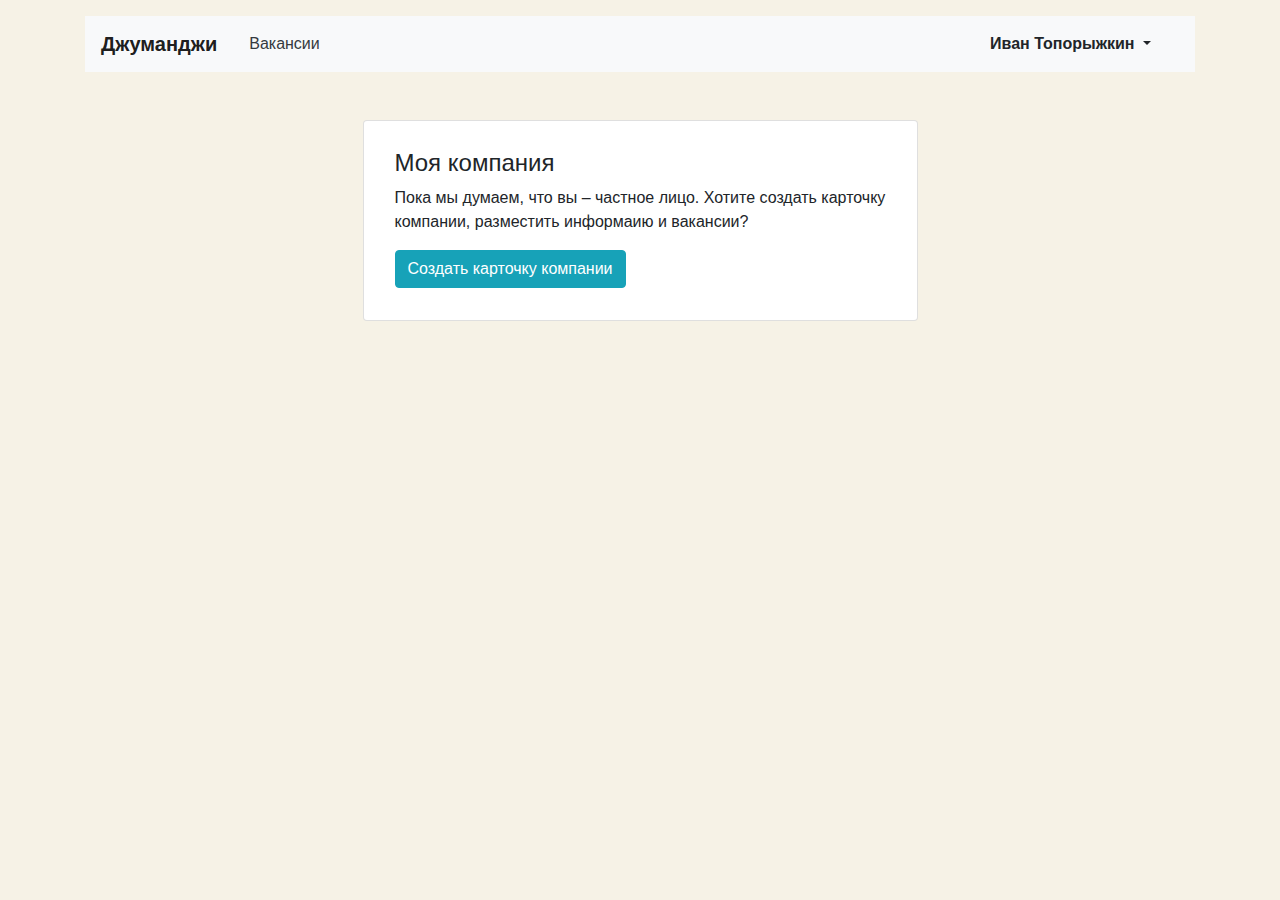
<file: templates/vacancies/company-create.html>
<!DOCTYPE html>
<html lang="ru">

<head>
  <meta charset="UTF-8">
  <title>Создать карточку компании | Джуманджи</title>
  <meta name="viewport" content="width=device-width, initial-scale=1.0, user-scalable=no">
  <link rel="stylesheet" href="https://stackpath.bootstrapcdn.com/bootstrap/4.3.1/css/bootstrap.min.css" integrity="sha384-ggOyR0iXCbMQv3Xipma34MD+dH/1fQ784/j6cY/iJTQUOhcWr7x9JvoRxT2MZw1T" crossorigin="anonymous">
  <style>
    body {
      background-color: #F6F2E6;
    }
  </style>
</head>

<body>
  <header class="container mt-3">
    <nav class="navbar navbar-expand-lg navbar-light bg-light">
      <a class="navbar-brand mr-4 font-weight-bold" href="#">Джуманджи</a>
      <button class="navbar-toggler" type="button" data-toggle="collapse" data-target="#navbarNav" aria-controls="navbarNav" aria-expanded="false" aria-label="Toggle navigation">
        <span class="navbar-toggler-icon"></span>
      </button>
      <div class="collapse navbar-collapse justify-content-between" id="navbarNav">
        <ul class="navbar-nav col-10">
          <li class="nav-item">
            <a class="nav-link text-dark" href="#">Вакансии</a>
          </li>

        </ul>
        <ul class="navbar-nav col-2 justify-content-end">
          <li class="nav-item active">
            <div class="btn-group">
              <button type="button" class="btn dropdown-toggle font-weight-bold" data-toggle="dropdown" aria-haspopup="true" aria-expanded="false">
                Иван Топорыжкин
              </button>
              <div class="dropdown-menu dropdown-menu-right mt-3">
                <a href="#" class="dropdown-item py-2">Профиль</a>
                <a href="#" class="dropdown-item py-2">Резюме</a>
                <a href="#" class="dropdown-item py-2">Компания</a>
                <a href="#" class="dropdown-item py-2">Выйти</a>
              </div>
            </div>
          </li>
        </ul>
      </div>
    </nav>
  </header>

  <main class="container mt-3 pb-5">
    <section class="col-12 col-lg-6 offset-lg-3 mt-5 card">
      <div class="card-body px-3 pb-4">
        <h1 class="h4 pt-2">Моя компания</h1>
        <p class="mt-2">Пока мы думаем, что вы – частное лицо. Хотите создать карточку компании, разместить информаию и вакансии?</p>
        <a href="#" class="btn btn-info mb-2">Создать карточку компании</a>
      </div>
    </section>
  </main>

  <script src="https://code.jquery.com/jquery-3.2.1.slim.min.js" integrity="sha384-KJ3o2DKtIkvYIK3UENzmM7KCkRr/rE9/Qpg6aAZGJwFDMVNA/GpGFF93hXpG5KkN" crossorigin="anonymous"></script>
  <script src="https://cdnjs.cloudflare.com/ajax/libs/popper.js/1.12.9/umd/popper.min.js" integrity="sha384-ApNbgh9B+Y1QKtv3Rn7W3mgPxhU9K/ScQsAP7hUibX39j7fakFPskvXusvfa0b4Q" crossorigin="anonymous"></script>
  <script src="https://maxcdn.bootstrapcdn.com/bootstrap/4.0.0/js/bootstrap.min.js" integrity="sha384-JZR6Spejh4U02d8jOt6vLEHfe/JQGiRRSQQxSfFWpi1MquVdAyjUar5+76PVCmYl" crossorigin="anonymous"></script>
</body>
</html>
</file>
